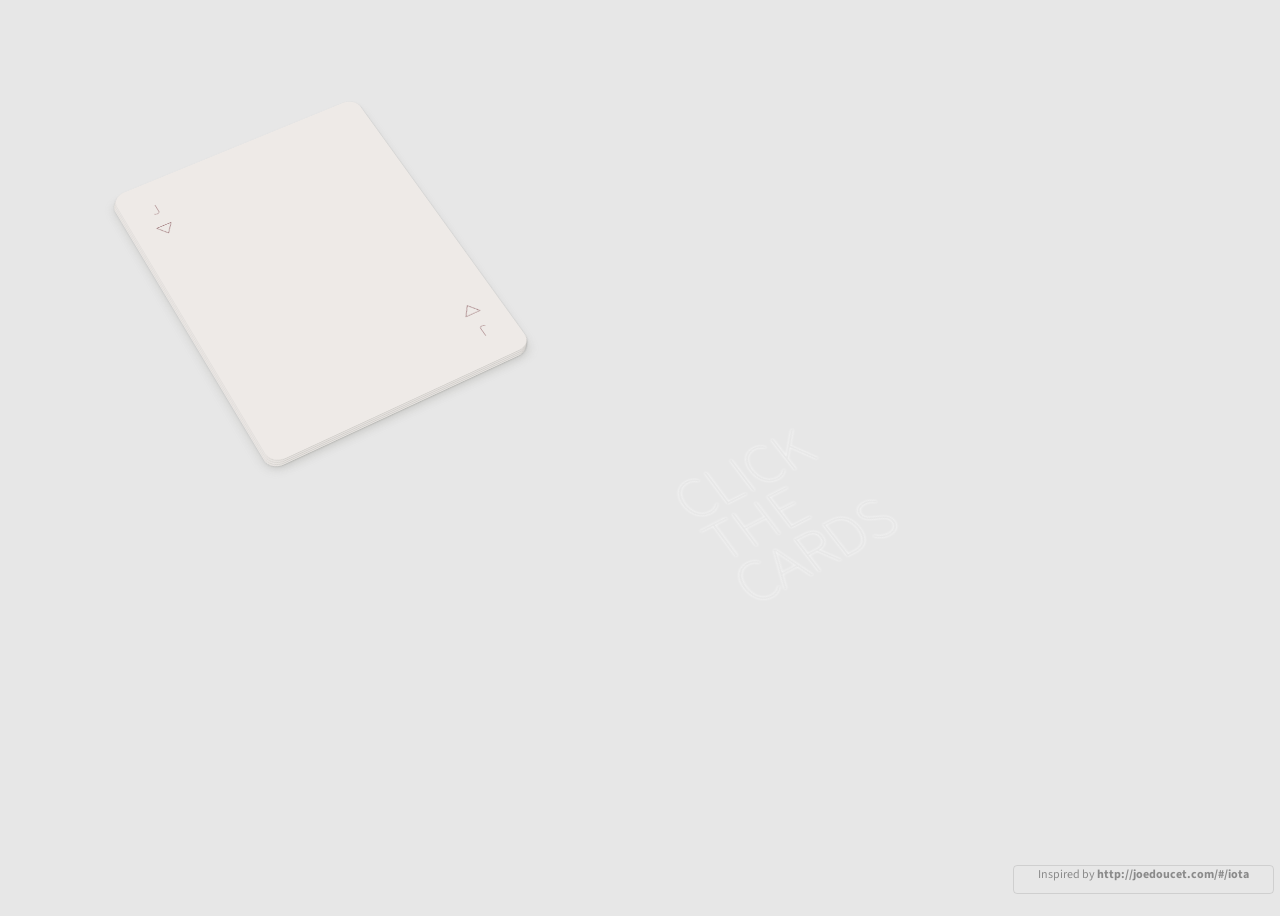
<file: index.html>
<html>
  <head>
    <link rel="stylesheet" href="style.css" />
    <script src="https://ajax.googleapis.com/ajax/libs/jquery/3.6.0/jquery.min.js"></script>
    <script src="script.js"></script>
  </head>
  <body>
    <div class="inspired">
      <a href="http://joedoucet.com/#/iota/" target="_blank"
        >Inspired by <strong>http://joedoucet.com/#/iota</strong></a
      >
    </div>
    <div class="perspective">
      <div class="card-container">
        <div class="message">CLICK THE CARDS</div>
        <div class="card card-card1">
          <div class="card__face card__face--top">
            <span class="card__value"> A </span>
            <span class="card__suit">
              <svg
                width="21px"
                height="16px"
                viewBox="0 0 21 16"
                version="1.1"
                xmlns="http://www.w3.org/2000/svg"
                xmlns:xlink="http://www.w3.org/1999/xlink"
              >
                <g
                  id="Page-1"
                  stroke="none"
                  stroke-width="1"
                  fill="none"
                  fill-rule="evenodd"
                >
                  <path
                    d="M1.6440972,15.2434886 L19.7934028,15.2434886 L10.71875,1.39282802 L1.6440972,15.2434886 Z"
                    id="Path-2"
                    stroke="#635F5C"
                  ></path>
                </g>
              </svg>
            </span>
          </div>
          <div class="card__face card__face--btm">
            <span class="card__value"> A </span>
            <span class="card__suit">
              <svg
                width="21px"
                height="16px"
                viewBox="0 0 21 16"
                version="1.1"
                xmlns="http://www.w3.org/2000/svg"
                xmlns:xlink="http://www.w3.org/1999/xlink"
              >
                <g
                  id="Page-1"
                  stroke="none"
                  stroke-width="1"
                  fill="none"
                  fill-rule="evenodd"
                >
                  <path
                    d="M1.6440972,15.2434886 L19.7934028,15.2434886 L10.71875,1.39282802 L1.6440972,15.2434886 Z"
                    id="Path-2"
                    stroke="#635F5C"
                  ></path>
                </g>
              </svg>
            </span>
          </div>
        </div>
        <div class="card card-card2">
          <div class="card__face card__face--top">
            <span class="card__value"> K </span>
            <span class="card__suit">
              <svg
                width="20px"
                height="21px"
                viewBox="0 0 20 21"
                version="1.1"
                xmlns="http://www.w3.org/2000/svg"
                xmlns:xlink="http://www.w3.org/1999/xlink"
              >
                <g
                  id="Page-1"
                  stroke="none"
                  stroke-width="1"
                  fill="none"
                  fill-rule="evenodd"
                >
                  <rect
                    id="Rectangle-3"
                    stroke="#A68385"
                    transform="translate(10.035534, 10.071068) rotate(-315.000000) translate(-10.035534, -10.071068) "
                    x="3.43933983"
                    y="3.47487373"
                    width="13.1923882"
                    height="13.1923882"
                  ></rect>
                </g>
              </svg>
            </span>
          </div>
          <div class="card__face card__face--btm">
            <span class="card__value"> K </span>
            <span class="card__suit">
              <svg
                width="20px"
                height="21px"
                viewBox="0 0 20 21"
                version="1.1"
                xmlns="http://www.w3.org/2000/svg"
                xmlns:xlink="http://www.w3.org/1999/xlink"
              >
                <g
                  id="Page-1"
                  stroke="none"
                  stroke-width="1"
                  fill="none"
                  fill-rule="evenodd"
                >
                  <rect
                    id="Rectangle-3"
                    stroke="#A68385"
                    transform="translate(10.035534, 10.071068) rotate(-315.000000) translate(-10.035534, -10.071068) "
                    x="3.43933983"
                    y="3.47487373"
                    width="13.1923882"
                    height="13.1923882"
                  ></rect>
                </g>
              </svg>
            </span>
          </div>
        </div>
        <div class="card card-card3">
          <div class="card__face card__face--top">
            <span class="card__value"> Q </span>
            <span class="card__suit">
              <svg
                width="21px"
                height="18px"
                viewBox="0 0 21 18"
                version="1.1"
                xmlns="http://www.w3.org/2000/svg"
                xmlns:xlink="http://www.w3.org/1999/xlink"
              >
                <g
                  id="Page-1"
                  stroke="none"
                  stroke-width="1"
                  fill="none"
                  fill-rule="evenodd"
                >
                  <circle
                    id="Oval"
                    stroke="#635F5C"
                    cx="4.5"
                    cy="13.5"
                    r="4"
                  ></circle>
                  <circle
                    id="Oval"
                    stroke="#635F5C"
                    cx="10.5"
                    cy="4.5"
                    r="4"
                  ></circle>
                  <circle
                    id="Oval"
                    stroke="#635F5C"
                    cx="16.5"
                    cy="13.5"
                    r="4"
                  ></circle>
                </g>
              </svg>
            </span>
          </div>
          <div class="card__face card__face--btm">
            <span class="card__value"> Q </span>
            <span class="card__suit">
              <svg
                width="21px"
                height="18px"
                viewBox="0 0 21 18"
                version="1.1"
                xmlns="http://www.w3.org/2000/svg"
                xmlns:xlink="http://www.w3.org/1999/xlink"
              >
                <g
                  id="Page-1"
                  stroke="none"
                  stroke-width="1"
                  fill="none"
                  fill-rule="evenodd"
                >
                  <circle
                    id="Oval"
                    stroke="#635F5C"
                    cx="4.5"
                    cy="13.5"
                    r="4"
                  ></circle>
                  <circle
                    id="Oval"
                    stroke="#635F5C"
                    cx="10.5"
                    cy="4.5"
                    r="4"
                  ></circle>
                  <circle
                    id="Oval"
                    stroke="#635F5C"
                    cx="16.5"
                    cy="13.5"
                    r="4"
                  ></circle>
                </g>
              </svg>
            </span>
          </div>
        </div>
        <div class="card card-card4">
          <div class="card__face card__face--top">
            <span class="card__value"> J </span>
            <span class="card__suit">
              <svg
                width="20px"
                height="16px"
                viewBox="0 0 20 16"
                version="1.1"
                xmlns="http://www.w3.org/2000/svg"
                xmlns:xlink="http://www.w3.org/1999/xlink"
              >
                <g
                  id="Page-1"
                  stroke="none"
                  stroke-width="1"
                  fill="none"
                  fill-rule="evenodd"
                >
                  <path
                    d="M0.925347203,14.7630198 L19.0746528,14.7630198 L10,0.912359268 L0.925347203,14.7630198 Z"
                    id="Path-2"
                    stroke="#A68385"
                    transform="translate(10.000000, 7.631510) rotate(-180.000000) translate(-10.000000, -7.631510) "
                  ></path>
                </g>
              </svg>
            </span>
          </div>
          <div class="card__face card__face--btm">
            <span class="card__value"> J </span>
            <span class="card__suit">
              <svg
                width="20px"
                height="16px"
                viewBox="0 0 20 16"
                version="1.1"
                xmlns="http://www.w3.org/2000/svg"
                xmlns:xlink="http://www.w3.org/1999/xlink"
              >
                <g
                  id="Page-1"
                  stroke="none"
                  stroke-width="1"
                  fill="none"
                  fill-rule="evenodd"
                >
                  <path
                    d="M0.925347203,14.7630198 L19.0746528,14.7630198 L10,0.912359268 L0.925347203,14.7630198 Z"
                    id="Path-2"
                    stroke="#A68385"
                    transform="translate(10.000000, 7.631510) rotate(-180.000000) translate(-10.000000, -7.631510) "
                  ></path>
                </g>
              </svg>
            </span>
          </div>
        </div>
      </div>
    </div>






    <div>
      
    </div>
  </body>
</html>
</file>
<file: style.css>
@import url("https://fonts.googleapis.com/css?family=Source+Sans+Pro:200,300,400,700,900");

body {
  background: #e7e7e7;
  font-family: "Source Sans Pro", sans-serif;
  font-weight: 200;
  font-size: 1.4rem;
  height: 100vh;
  overflow: hidden;
  width: 100vw;
}

.inspired {
  border: 1px solid rgba(0, 0, 0, 0.1);
  border-radius: 4px;
  font-weight: 400;
  position: absolute;
  bottom: 6px;
  right: 6px;
  z-index: 10;
  a {
    color: rgba(0, 0, 0, 0.4);
    display: inline-block;
    font-size: 12px;
    padding: 0 24px 10px;
    text-decoration: none;
  }
}

.message {
  color: rgba(255, 255, 255, 0);
  text-shadow: 0 0 3px rgba(255, 255, 255, 0.95);
  color: #e7e7e7;
  text-shadow: 0 0 3px darken(#e7e7e7, 20);

  font-size: 70px;
  font-weight: 200;
  letter-spacing: -0.01em;
  line-height: 60px;
  position: absolute;
  transform: rotate(-31deg) translate3d(50%, 130%, 0);
  width: 3em;
}

.card {
  background: #eeeae7;
  border-radius: 16px;
  box-shadow: 0 1px 2px 0 rgba(151, 150, 146, 0.4);
  height: 45vw;
  margin: -27.5vw 0 0 -17.5vw;
  max-height: 450px;
  max-width: 320px;
  min-height: 225px;
  min-width: 160px;
  position: absolute;
  transition: all ease-in 0.3s;
  width: 32vw;
  -webkit-touch-callout: none;
  -webkit-user-select: none;
  -khtml-user-select: none;
  -moz-user-select: none;
  -ms-user-select: none;
  user-select: none;
}

.card-card1 {
  box-shadow: 0 1px 2px 0 rgba(151, 150, 146, 0.4),
    0 4px 12px 0 rgba(151, 150, 146, 0.4);
  color: #635f5c;
}
.card-card2 {
  color: #a68385;
  .card__value {
    transform: translatex(-2px);
  }
  .card__suit {
    margin-top: 0.8rem;
  }
}

.card-card3 {
  color: #635f5c;
  .card__suit {
    margin-top: 0.8rem;
  }
}
.card-card4 {
  color: #a68385;
  .card__suit {
    margin-top: 0.7rem;
  }
}

.card__face {
  padding: 1.8rem 1.6rem;
  position: absolute;
}
.card__face--btm {
  bottom: 0;
  right: 0;
  transform: rotate(180deg);
}
.card__value {
  display: block;
  text-align: center;
  width: 22px;
}
.card__suit {
  display: block;
  margin-top: 0.5rem;
}

div.perspective {
  height: 100vh;
  perspective: 2000px;
  position: absolute;
  width: 100vw;
}
.card-container {
  cursor: pointer;
  left: 50%;
  position: absolute;
  top: 50%;
  transform: rotateX(35deg) translate3d(-50%, -50%, 0);
  height: 45vw;
  width: 32vw;
  max-height: 450px;
  max-width: 320px;
}

.card-card1 {
  transform: rotate(-31deg) translate3d(-50%, -10%, 0);
}
.card-card2 {
  transform: rotate(-31deg) translate3d(-49.5%, -10.5%, 0);
}
.card-card3 {
  transform: rotate(-31deg) translate3d(-49%, -11%, 0);
}
.card-card4 {
  transform: rotate(-31deg) translate3d(-48.5%, -11.5%, 0);
}

.card-container.spread {
  .card-card1 {
    transform: rotate(-31deg) translate3d(-50%, -10%, 0);
    box-shadow: 0 1px 2px 0 rgba(151, 150, 146, 0.4),
      0 4px 12px 0 rgba(151, 150, 146, 0.4);
  }
  .card-card2 {
    transform: rotate(-4.5deg) translatex(-22%);
    box-shadow: 0 1px 2px 0 rgba(151, 150, 146, 0.4),
      0 2px 6px 0 rgba(151, 150, 146, 0.4);
  }
  .card-card3 {
    transform: rotate(5.8deg) translatex(10%);
    box-shadow: 0 1px 2px 0 rgba(151, 150, 146, 0.4),
      0 2px 4px 0 rgba(151, 150, 146, 0.4);
  }
  .card-card4 {
    transform: rotate(22.5deg) translate3d(40%, -5%, 0);
    box-shadow: 0 1px 2px 0 rgba(151, 150, 146, 0.4),
      0 2px 4px 0 rgba(151, 150, 146, 0.4);
  }
}

@keyframes card1 {
  0% {
    opacity: 0;
  }
  100% {
    opacity: 1;
  }
}
</file>
